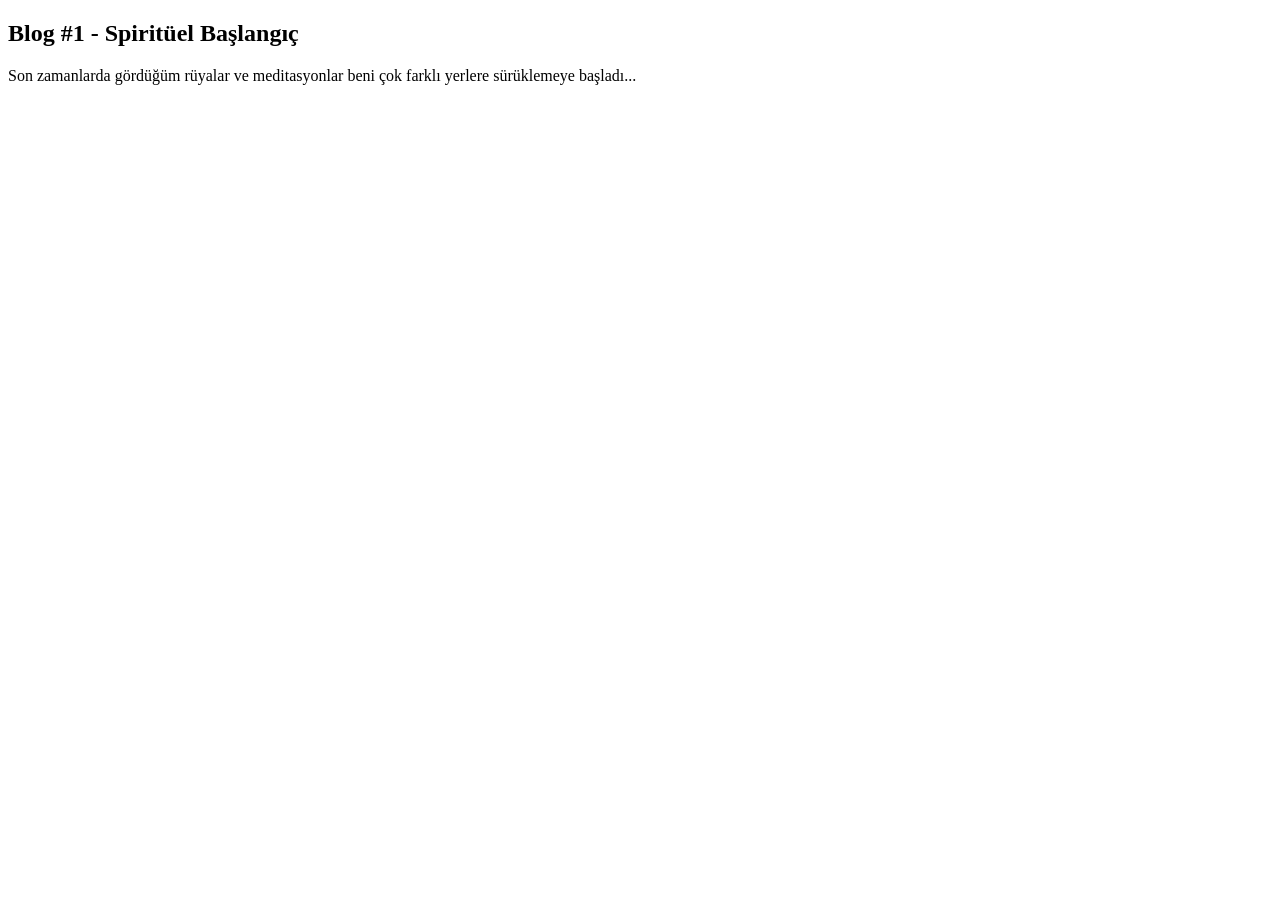
<file: bloglar/blog1.html>
<!DOCTYPE html>
<html lang="tr">
<head>
  <meta charset="UTF-8">
  <title>Blog 1 - Başlangıç</title>
</head>
<body>
  <h2>Blog #1 - Spiritüel Başlangıç</h2>
  <p>Son zamanlarda gördüğüm rüyalar ve meditasyonlar beni çok farklı yerlere sürüklemeye başladı...</p>
</body>
</html>
</file>
